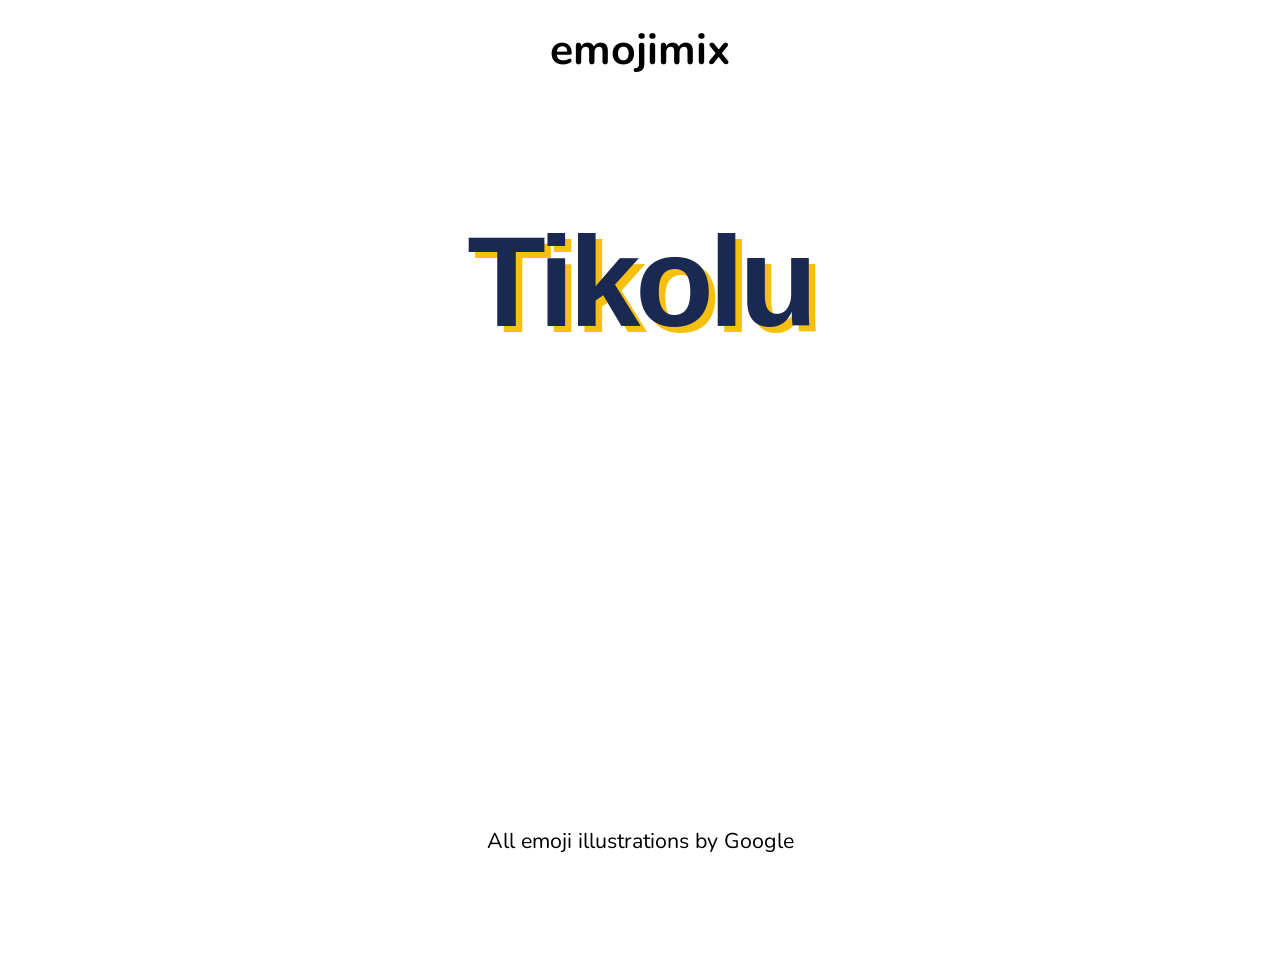
<file: main.html>
<!DOCTYPE html>

<!-- Built by Tikolu using Google's emoji API -->
<!-- https://tenor.googleapis.com/v2/featured -->

<html lang="en" dir="ltr">
	<head>
		<title>emojimix by Tikolu</title>
		<meta charset="utf-8">
		<meta name="viewport" content="width=device-width, interactive-widget=resizes-content, user-scalable=no">
		<meta name="theme-color" content="#6e823a">
		<meta name="description" content="Combine two emojis into one. Thousands of combinations are available.">
		<meta name="google" content="notranslate">
		<link rel="stylesheet" href="style.css">
		<link rel="icon" href="icons/meowtle.png">
		<link rel="apple-touch-icon" href="icons/meowtle.png">
		<link rel="canonical" href="https://tikolu.net/emojimix/">
		<link rel="manifest" href="manifest.json">
		<script src="core.js"></script>
		<script src="emojis.js"></script>
		<script src="script.js" defer></script>
	</head>
	<body>
		<img src="icons/meowtle.png" hidden>
		<h1>emojimix</h1>
		<div id="load-section">
			<div class="tikolu-logo">Tikolu</div>
			<div id="loading-credit">All emoji illustrations by Google</div>
		</div>
		<main hidden>
			<nav>
				<a class="selected">mix</a>
				<a>top</a>
				<hr>
			</nav>
			<div id="scroller">
				<div>
					<section id="mix">
						<div id="sliders">
							<div class="slider-buttons">
								<div class="button search" id="search1" title="Search" onclick="searchPopup.show(slider1)"></div>
								<div class="button random" id="random1" title="Shuffle" onclick="slider1.random(true)"></div>
							</div>
							<div class="slider-container">
								<div class="slider" id="slider1"></div>
							</div>
							<div>+</div>
							<div class="slider-container">
								<div class="slider" id="slider2"></div>
							</div>
							<div class="slider-buttons">
								<div class="button search" id="search2" title="Search" onclick="searchPopup.show(slider2)"></div>
								<div class="button random" id="random2" title="Shuffle" onclick="slider2.random(true)"></div>
							</div>
						</div>
						<div id="emoji-display" title="Click here to randomize">
							<img id="output" draggable="false" hidden>
							<div id="sad-turtle" hidden></div>
							<p id="information" hidden></p>
						</div>
						<div id="sharing-buttons">
							<div id="copy-image" class="button" title="Copy image" onclick="copyImage()" oncontextmenu="triggerDownload(event)"></div>
							<div id="heart-button" class="button" title="Add to favourites"></div>
							<div id="share-button" class="button" title="Share"></div>
						</div>
					</section>
					<section id="favourites">
						<div id="favourites-settings">
							<div class="global-icon" style="background-image: url(icons/person.svg)" onclick="globalSwitch.click()" title="Switch between personal and global favourites"></div>
							<div id="global-switch" class="switch" title="Switch between personal and global favourites"></div>
							<div class="global-icon" style="background-image: url(icons/people.svg)" onclick="globalSwitch.click()" title="Switch between personal and global favourites"></div>
							<div id="refresh-global" title="Refresh"></div>
							<div id="category-selection" class="hidden">
								<div target-category="all">all time</div>
								<div target-category="day">today</div>
							</div>
							<div id="reset-countdown">Reset in</div>
						</div>
						<div id="favourites-grid"></div>
					</section>
				</div>
			</div>
			<div id="credits">
				<p id="bottom-links">
					<!-- <a href="feedback">Share feedback</a> -->
					<a onclick="settingsPopup.open()">Settings</a>
					<a onclick="infoPopup.open()">Credits</a>
					<a href="projects" target="_blank">More projects</a>
				</p>
			</div>
			<div id="cover" hidden>
				<div id="cover-skip" onclick="tutorial.skip()">Skip tutorial</div>
				<div id="cover-text"></div>
				<div id="cover-circle"></div>
			</div>
		</main>
		<div class="popup" id="search-popup" hidden>
			<div id="search-popup-error" hidden>No results</div>
			<div id="search-popup-content"></div>
			<input type="text" id="search-box" placeholder="Search for emojis..." enterkeyhint="search" autocomplete="off">
		</div>
		<div class="popup" id="info-popup" hidden>
			<h2>emojimix by Tikolu</h2>
			<p>Great thanks to the following people for their generous support during the start of emojimix's development:</p>
			<div id="donation-list">
				<p>Lori Ogbuji</p>
				<p>Igor Nusinovich</p>
				<p>Ken Alba</p>
				<p>Nyron Ali</p>
				<p>Michael Gintz</p>
				<p>David O'Heare</p>
				<p>Jordyn Bonds</p>
				<p>Shawn Edmondson</p>
				<p>Xueping Ma</p>
				<p>Magdalena Pabian</p>
				<p>Kirill Mokhovtsev</p>
				<p>Richard Gomez</p>
				<p>Alex Gorischek</p>
				<p>Christian Schiling</p>
			</div>
			<p id="bitcoin-thank">And all of the anonymous Bitcoin donators</p>
			<br>
			<p>emojimix uses illustrations from Google's <a href="https://youtu.be/yYgYE30FfGA">Emoji Kitchen</a></p>
			<p>Font: <a href="https://fonts.google.com/specimen/Nunito">Nunito</a> by Vernon Adams<br>Icons: <a href="https://fonts.google.com/icons">Google Material</a></p>
			<p>Thanks to Aoife for developing and testing the search system</p>
			<p>All web design, development and coding by <a href="/">Tikolu</a></p>
			<div class="button" onclick="infoPopup.classList.add('fade-out')">Return</div>
		</div>
		<div class="popup" id="settings-popup" hidden>
			<h2>Settings</h2>
			<div class="setting">
				<p>Sound Effects</p>
				<div id="sound-switch" class="switch on"></div>
			</div>
			<div class="setting">
				<p>Vibrations</p>
				<div id="vibration-switch" class="switch on"></div>
			</div>
			<div class="setting">
				<p>Animated emojis</p>
				<div id="animation-switch" class="switch on"></div>
			</div>
			<div class="setting">
				<p>Theme</p>
				<select id="theme-select">
					<option value="system">System (auto)</option>
					<option value="light">Light</option>
					<option value="dark">Dark</option>
				</select>
			</div>
			<div id="settings-buttons">
				<div class="button" onclick="tutorial.restart()">Restart Tutorial</div>
				<div class="button" onclick="resetStorage()">Clear Favourites</div>
				<div class="button" onclick="exportStorage()">Export Favourites</div>
				<div class="button" onclick="importStorage()">Import Favourites</div>
			</div>
			<div class="button" onclick="settingsPopup.classList.add('fade-out')">Return</div>
		</div>
	</body>
</html>
</file>
<file: style.css>
@import url(https://fonts.googleapis.com/css2?family=Product+Sans:wght@700&family=Nunito:wght@400;800&display=block);

* {
	-webkit-tap-highlight-color: transparent;
	user-select: none;
	-webkit-user-select: none;
	-webkit-touch-callout: none;
}

*[hidden] { display: none !important }

html {
	--vh: 1px;
	--fc: 42;
	--theme-color: #6e823a;
}

html, body, main {
	height: 100%;
	margin: 0;
	overflow: hidden;
}

body {
	font-size: calc(var(--vh) / var(--fc));
	transition: font-size 500ms;
	padding-top: 1em;
	font-family: Nunito, sans-serif;
	text-align: center;
	background-color: white;
	color: black;
}

ins {
	display: block;
}


.tikolu-logo {
	font-family: "Product Sans", sans-serif;
	font-size: 6em;
	margin: 1em auto;
	font-weight: 700;
	letter-spacing: -0.04em;
	color: #1a2952;
	text-shadow: 0.05em 0.05em #f6c00d;
	transition: text-shadow 1s;
	touch-action: none;
}

#loading-credit {
	margin-top: 22em;
}

a {
	text-decoration: underline;
	cursor: pointer;
	color: inherit !important;
}

font {
	pointer-events: none;
	text-decoration-color: inherit;
}

.switch {
	width: 1.5em;
	height: 0.75em;
	border-radius: 10em;
	background-color: #cbd8aa;
	cursor: pointer;
	position: relative;
}

.switch::before {
	content: "";
	background-color: var(--theme-color);
	width: 0.75em;
	height: 0.75em;
	border-radius: 10em;
	position: absolute;
	left: 0;
	transition: left 100ms;
}

.switch.on::before {
	left: 0.75em;
}

.loader {
	width: 10em;
	height: 10em;
	transform: scale(0);
	animation: zoom-in 500ms 250ms forwards;
	pointer-events: none;
	margin: 4em auto 18em;
}

.loader::before, .loader::after {
	content: "";
	width: 2em;
	height: 2em;
	background-color: var(--theme-color);
	display: block;
	position: absolute;
}

.loader::before {
	animation: loader1 2s infinite;
}

.loader::after {
	animation: loader2 2s infinite;
}

@keyframes loader1 {
	0% {top: 0; left: 0}
	25% {top: 0; left: 8em}
	50% {top: 8em; left: 8em}
	75% {top: 8em; left: 0}
	100% {top: 0; left: 0}
}

@keyframes loader2 {
	0% {top: 8em; left: 8em}
	25% {top: 8em; left: 0}
	50% {top: 0; left: 0}
	75% {top: 0; left: 8em}
	100% {top: 8em; left: 8em}
}

#load-section {
	animation: zoom-in 500ms;
	position: absolute;
	left: 0;
	right: 0;
	height: 100%;
	z-index: 2;
	background: inherit;
}

#cover {
	position: fixed;
	top: 0;
	bottom: 0;
	right: 0;
	left: 0;
	z-index: 20;
	opacity: 0;
	animation: fade-in 1s 500ms forwards;
}

#cover.advance {
	animation: fade-out 500ms forwards;
}

#cover-skip {
	text-align: left;
	padding: 1em;
	text-decoration: underline;
	color: white;
	z-index: 1;
	position: absolute;
	cursor: pointer;
}

#cover-text {
	color: white;
	font-size: 2em;
	position: fixed;
	z-index: 1;
	top: var(--top);
	left: var(--left);
	right: 0;
}

#cover-circle {
	border-radius: 20em;
	width: calc(var(--radius) * 2);
	height: calc(var(--radius) * 2);
	box-shadow: 0 0 0 200vw rgb(0 0 0 / 75%);
	margin: 0 auto;
	cursor: pointer;
	position: fixed;
	top: var(--top);
	left: var(--left);
	right: 0;
	animation: bounce 1s infinite;
}

#scroller {
	width: 100vw;
	position: relative;
	overflow: scroll hidden;
	scrollbar-width: 0;
	scroll-snap-type: x mandatory;
}

#scroller::-webkit-scrollbar {
	width: 0;
}

#scroller > div {
	display: flex;
	width: 200vw;
}

section {
	position: relative;
	width: 100vw;
	scroll-snap-align: start;
}

#favourites-settings {
	width: 90%;
	max-width: 30em;
	margin: 0.5em auto 1.5em;
	display: flex;
	align-items: center;
	position: relative;
}

.global-icon, #refresh-global {
	width: 1.5em;
	height: 1.5em;
	background-repeat: no-repeat;
	background-position: center;
	background-size: contain;
	cursor: pointer;
}

.global-icon:active {
	animation: bounce 200ms;
}

#refresh-global {
	background-image: url(icons/refresh.svg);
	margin-left: auto;
	opacity: 1;
	transition: opacity 250ms;
}

#refresh-global.spin {
	animation: refresh-spin 1s;
}

@keyframes refresh-spin {
	from { transform: rotate(0) }
	to { transform: rotate(1turn) }
}

#global-switch {
	font-size: 1.5em;
	margin: 0 0.25em;
}

#category-selection {
	opacity: 1;
	transition: opacity 250ms;
	display: flex;
}

#category-selection.hidden, #refresh-global.hidden {
	opacity: 0;
}

#category-selection > div {
	margin-left: 1em;
	cursor: pointer;
	text-decoration: underline;
	text-decoration-color: transparent;
	transition: text-decoration-color 250ms;
}

#category-selection > div.selected {
	text-decoration-color: currentColor;
}

#reset-countdown {
	position: absolute;
	top: 2em;
	right: 0;
	font-size: 0.7em;
	opacity: 0;
	transition: opacity 250ms;
}

#reset-countdown.show {
	opacity: 1;
}

#reset-countdown::after {
	content: " " attr(countdown-content);
}

#reset-countdown[countdown-content="00:00"]::after {
	animation: fade-in 1s infinite alternate linear;
}

#favourites-grid {
	display: grid;
	width: 90%;
	max-width: 30em;
	height: 27.5em;
	margin: 0.5em auto;
	grid-template-columns: repeat(3, 1fr);
	grid-gap: 0.5em;
	align-content: flex-start;
	overflow-y: scroll;
}

#favourites-grid.loader {
	width: 10em;
	height: 10em;
	overflow: hidden;
	margin-top: 10em;
}

.fade-out {
	animation: fade-out 500ms forwards !important;
}

@keyframes fade-out {
	from {
		opacity: 1;
	}
	to {
		opacity: 0;
	}
}

#favourites-grid > * {
	animation: zoom-in 250ms forwards;
}

#favourites-grid :not(.saved-emoji) {
	grid-column: 1 / -1;
}

#favourites-grid > .saved-emoji {
	background-size: 80%;
	background-repeat: no-repeat;
	background-position: center;
	border-radius: 1em;
	cursor: pointer;
	position: relative;
	transition: background-color 500ms;
	transform: scale(0);
}

#favourites-grid > .saved-emoji::before {
	content: "";
	padding-bottom: 100%;
	display: block;
}

#favourites-grid > .saved-emoji:hover {
	background-color: #eee;
}

.global-emoji {
	grid-column: 1 / -1;
	width: 100%;
	height: 4em;
	margin-bottom: 1em;
	background-size: contain;
	background-position: 20%;
	background-repeat: no-repeat;
	cursor: pointer;
	transform: scale(0);
}

.global-emoji * {
	pointer-events: none;
}

.global-position {
	width: fit-content;
	font-weight: bold;
}

.global-counter {
	font-size: 1.5em;
	width: fit-content;
	position: absolute;
	right: 0.5em;
	bottom: 0.5em;
}

.global-counter::after {
	content: "";
	width: 1em;
	height: 1.4em;
	display: inline-block;
	margin-left: 0.5em;
	vertical-align: bottom;
	background-image: url(icons/fullheart.svg);
	background-repeat: no-repeat;
	background-position: right center;
	background-size: 1em;
}

.in-feed-ad {
	grid-column: 1 / -1;
	width: 100%;
	height: fit-content;
	margin-top: -1em;
}

.in-feed-ad ins {
	overflow: hidden;
}

#heartbroken-turtle {
	background-image: url(icons/heartbreak.png);
	background-size: contain;
	background-repeat: no-repeat;
	background-position: center;
	width: 100%;
	height: 4em;
	margin-top: 2em;
	filter: grayscale(1);
}

#favourites-grid > .saved-emoji > .delete-button  {
	display: none;
	position: absolute;
	top: 0.5em;
	right: 0.5em;
	width: 1.5em;
	height: 1.5em;
	background-image: url(icons/remove.svg);
	background-size: contain;
	animation: zoom-in 500ms;
}

#favourites-grid > .saved-emoji.deletable > .delete-button  {
	display: block;
}

h1 {
	margin: 0;
}

input[type=checkbox] {
	filter: hue-rotate(230deg);
	margin: 2em;
}

@supports (accent-color: var(--theme-color)) {
	input[type=checkbox] {
		filter: none;
		accent-color: var(--theme-color);
	}
}

.clickable {
	text-decoration: underline;
	cursor: pointer;
}

#bitcoin-thank::before {
	content: "₿";
	width: 1em;
	display: inline-block;
	background-color: orange;
	padding: 0.2ch 0.5ch;
	margin-right: 1ch;
	border-radius: 100px;
}

nav {
	--w: 6em;
	--v: 1;
	font-size: 0.8em;
	position: relative;
	margin: 0.3em auto;
	width: fit-content;
	display: flex;
}

nav a {
	text-decoration: none;
	width: var(--w);
	padding: 0.4em 0;
}

nav a:not(:last-of-type) {
	border-right: 1px solid #ccc;
}

nav a.selected {
	font-weight: bold;
}

nav hr {
	position: absolute;
	width: calc(var(--w) * 0.5);
	height: 0.2em;
	left: calc(var(--w) * var(--v));
	bottom: 0;
	margin: 0;
	margin-left: calc(var(--w) * -0.75);
	border: 0;
	background-color: var(--theme-color);
	border-top-left-radius: 5px;
	border-top-right-radius: 5px;
	pointer-events: none;
}

#sliders {
	font-size: 3em;
	margin-top: 0.2em;
	display: flex;
	flex-direction: row;
	align-items: center;
	justify-content: center;
}

#sliders > * {
	margin: 0 0.25em;
	margin: 0 min(0.25em, 3vw);
}

.slider {
	display: flex;
	position: relative;
	flex-direction: column;
	overflow-y: scroll;
	height: 3em;
	scroll-snap-type: y mandatory;
}

.slider::-webkit-scrollbar {
	width: 0;
}

.slider > div {
	width: 1em;
	height: 1em;
	scroll-snap-align: start;
	cursor: pointer;
}

.slider > div > img {
	height: 100%;
	pointer-events: none;
	transform: scale(0.6);
	transition: transform 500ms;
}

.slider > div.selected > img {
	transform: none;
}

.slider::before, .slider::after {
	content: "";
	position: sticky;
	width: 100%;
	box-shadow: 0 0 0.2em 0.05em black;
	top: 0;
	z-index: 1;
}

.slider::after {
	bottom: 0;
}

.button {
	width: 0.5em;
	height: 0.5em;
	background-position: center;
	background-repeat: no-repeat;
	background-size: contain;
	filter: opacity(0.3);
	transition: filter 250ms;
	cursor: pointer;
}

.button:active, .button.active {
	filter: none;
}

.button.search {
	background-image: url(icons/search.svg);
	margin-bottom: 0.2em;
}

.button.random {
	background-image: url(icons/shuffle.svg);
}

.button.random.active {
	animation: spin 1s infinite;
}

@keyframes spin {
	from { transform: rotate(0) }
	to { transform: rotate(180deg) }
}

#emoji-display {
	margin: 4vh auto 0 auto;
	height: 16em;
	width: fit-content;
	cursor: pointer;
	position: relative;
}

#emoji-display.favourited {
	animation: favourited 1s linear;
}

@keyframes favourited {
	0% {
		transform: none;
		opacity: 1;
	}
	50% {
		transform: translate(2.5em, -21.5em) scale(0.2);
		opacity: 0;
	}
	60% {
		transform: none;
		opacity: 0;
	}
	100% {
		opacity: 1;
	}
}

img {
	height: 100%;
}

img.blocked {
	filter: blur(0.6em);
}

#output {
	animation: zoom-in 250ms;
}

@keyframes zoom-in {
	from {
		transform: scale(0);
	}
	to {
		transform: none;
	}
}

@keyframes zoom-out {
	from {
		transform: none;
	}
	to {
		transform: scale(0);
	}
}

#sad-turtle {
	background-image: url(icons/sad.png);
	background-size: 4em;
	background-position: center;
	background-repeat: no-repeat;
	width: 50vw;
	height: 100%;
	filter: grayscale(1);
	animation: zoom-in 250ms;
}

#information {
	position: absolute;
	top: 40%;
	pointer-events: none;
	font-size: 1.5em;
	left: 0;
	right: 0;
	background-color: black;
	color: white;
	padding: 0.5em;
	border-radius: 1em;
	font-weight: bold;
	transform: scale(0);
	animation: zoom-in 250ms forwards;
}

.hiding {
	animation: zoom-out 250ms forwards !important;
}

#copy-image { background-image: url(icons/copy.svg) }
#heart-button { background-image: url(icons/heart.svg) }
#heart-button.full { background-image: url(icons/fullheart.svg) }
#share-button { background-image: url(icons/share.svg) }

#sharing-buttons {
	margin-top: 4vh;
	display: flex;
	justify-content: center;
}

#sharing-buttons .button {
	width: 2em;
	height: 2em;
}

#heart-button {
	margin: 0 3em;
}

.shake {
	animation: shake 100ms 2;
}

@keyframes shake {
	25% {
		transform: translate(-0.5em);
	}
	75% {
		transform: translate(0.5em);
	}
}

.bounce {
	animation: bounce 500ms;
}

@keyframes bounce {
	0% {
		transform: scale(1);
	}
	50% {
		transform: scale(1.2);
	}
	100% {
		transform: scale(1);
	}
}

#credits {
	margin: 3em auto;
	font-size: 0.6em;
}

.popup {
	display: flex;
	flex-direction: column;
	background-color: inherit;
	position: fixed;
	width: 60vw;
	height: 80vh;
	z-index: 10;
	box-sizing: border-box;
	box-shadow: 0 0 0 200vw rgb(0 0 0 / 75%);
	margin: auto;
	top: 0;
	right: 0;
	bottom: 0;
	left: 0;
	padding: 2em;
	animation: fade-in 250ms;
}

@keyframes fade-in {
	from {
		opacity: 0;
	}
	to {
		opacity: 1;
	}
}

#search-popup {
	max-width: calc(100% - 2em);
	max-height: 80%;
	margin: auto;
	padding: 0;
}

#search-popup-content {
	height: 100%;
	padding: 2em 2em 0;
	display: grid;
	grid-template-columns: repeat(auto-fill, 2em);
	grid-template-rows: repeat(auto-fill, 2em);
	grid-gap: 0.5em;
	overflow-y: scroll;
	justify-content: space-between;
}

#search-popup-content > div {
	width: 2em;
	height: 2em;
	cursor: pointer;
	transition: transform 200ms;
}

#search-popup-content > div.unanimated {
	animation: none;
	transform: none;
}

#search-popup-content > div:hover {
	transform: scale(1.2);
}

#search-popup-content > div:active {
	transform: scale(0.8);
}

#search-popup-error {
	position: absolute;
	margin: 8em auto 0;
	left: 0;
	right: 0;
}

#search-box {
	border: 0;
	outline: 0;
	width: calc(100% - 4rem);
	font-size: 1.5em;
	font-family: inherit;
	margin: 0 2rem 2rem;
	background-color: transparent;
	color: inherit;
}

#googleads-popup {
	position: absolute;
	top: 0;
	right: 0;
	bottom: 0;
	left: 0;
	background-color: inherit;
	opacity: 0;
	pointer-events: none;
	transition: opacity 250ms;
	padding: 2em 0;
}

#googleads-popup.visible {
	opacity: 1;
	pointer-events: all;
}

#googleads-container {
	width: 100%;
	height: 32em;
	margin: auto;
}

#googleads-popup button {
	opacity: 0;
}

#googleads-popup.visible button {
	animation: fade-in 250ms 1s forwards;
}

#ad-container {
	width: 100%;
	height: 32em;
	margin: auto;
	z-index: 14;
}

.side-ad {
	position: fixed;
	top: 0;
	bottom: 0;
	display: none;
}

#stan-ad {
	left: 0;
}

#kevin-ad {
	right: 0;
}

#close-ad-button {
	opacity: 0;
	z-index: 32;
	animation: fade-in 500ms 1s forwards;
}

#placeholder-ad {
	position: absolute;
	top: 15%;
	left: 0;
	right: 0;
	padding: 0 2em;
	z-index: 16;
	height: 30em;
	max-height: 70%;
	/* overflow-y: auto; */
}

#placeholder-ad a {
	text-decoration: none;
}

#placeholder-ad img {
	width: 100%;
	height: auto;
}

#googleplay-popup {
	z-index: 30;
}

#googleplay-popup img {
	height: 4em;
	display: block;
	margin: 0.5em auto;
}

#googleplay-popup div {
	font-size: 1.5em;
}

#googleplay-popup a {
	margin-top: auto;
}

#info-popup {
	font-size: 0.8em;
}

#info-popup p {
	margin: 0.2em 0;
}

#donation-list {
	display: grid;
	grid-template-columns: 50% 50%;
}

#donation-list * {
	margin: 0;
}

.popup .button {
	margin: 0 auto;
	margin-top: auto;
	width: 80%;
	height: fit-content;
	color: inherit;
	cursor: pointer;
	padding: 0.5em;
	background: transparent;
	border: 0.1em solid currentColor;
	filter: none;
	border-radius: 0.4em;
	font-size: 1em;
	transition: background-color 500ms, color 500ms, border 500ms;
}

body:not(.dark) .popup .button:hover {
	background-color: black;
	color: white;
}

body.dark .popup .button:hover {
	background-color: white;
	color: black;
	border-color: transparent;
	filter: none;
}

#settings-popup > .setting {
	font-size: 1.8em;
	text-align: left;
	display: flex;
	align-items: center;
	margin-bottom: 0.5em;
}

#settings-popup > .setting > p {
	margin: 0;
}

#settings-popup > .setting > .switch, #settings-popup > .setting > select {
	margin-left: auto;
	transition: filter 500ms;
}

select {
	font-family: inherit;
	color: inherit;
	background-color: inherit;
	font-size: 0.5em;
	border: 1px solid currentColor;
	outline: none;
	border-radius: 0.5em;
}

select option {
	background-color: #222;
	color: white;
}

#settings-popup > .setting > .switch:not(.on) {
	filter: grayscale(1);
}

#settings-buttons {
	display: grid;
	grid-template-columns: 50% 50%;
}

#settings-buttons > .button {
	margin-top: 0.5em;
	font-size: 1em;
}

#link-share-preview {
	height: 16em;
	margin-top: 5.6em;
}

#bottom-links a:not(:first-child) {
	margin-left: 2ch;
}

@media (max-width: 680px) {
	.popup {
		width: 100% !important;
		height: 100% !important;
		margin: 0;
	}

	#settings-buttons {
		grid-template-columns: 100%;
	}

	#settings-buttons > .button {
		width: 100%;
	}
}

body.dark {
	background: #222;
	color: white;
}

body.dark .button, body.dark .global-counter::after, body.dark .global-icon, body.dark #refresh-global, body.dark #information {
	filter: invert(1);
}

body.dark .button.random.active {
	filter: invert(0.25);
}

body.dark #favourites-grid > .saved-emoji > .delete-button {
	filter: invert(1);
}

body.dark .popup .button {
	color: black;
}

body.dark #favourites-grid > .saved-emoji:hover {
	background-color: #333;
}
</file>
